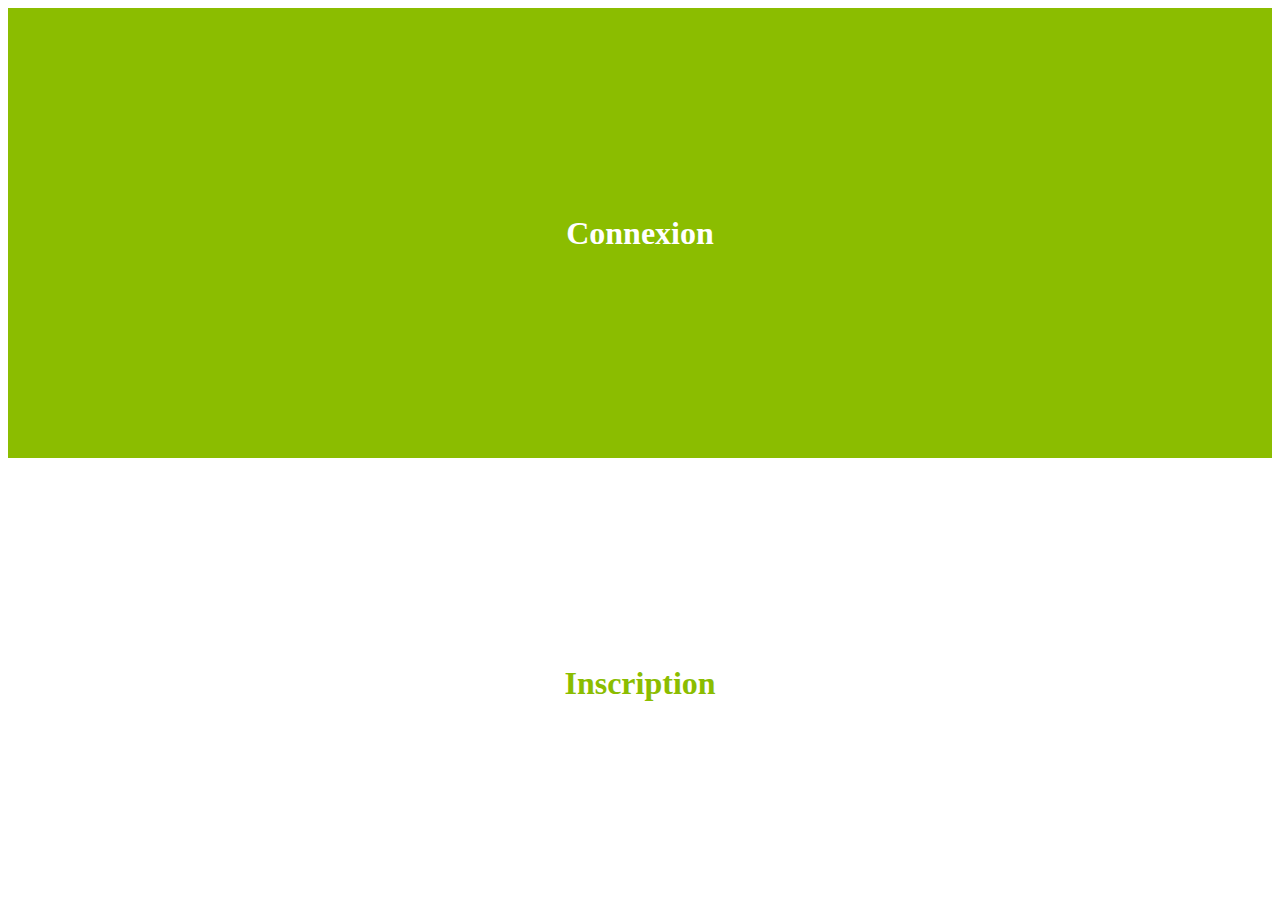
<file: index.html>
<!DOCTYPE html>
<html lang="fr">
<head>
    <meta charset="UTF-8">
    <meta http-equiv="X-UA-Compatible" content="IE=edge">
    <meta name="viewport" content="width=device-width, initial-scale=1.0">
    <link rel="stylesheet" href="css/index.css">
    <link rel="shortcut icon" href="img/logo.png">
    <link href="https://cdn.jsdelivr.net/npm/bootstrap@5.3.0-alpha1/dist/css/bootstrap.min.css" rel="stylesheet" integrity="sha384-GLhlTQ8iRABdZLl6O3oVMWSktQOp6b7In1Zl3/Jr59b6EGGoI1aFkw7cmDA6j6gD" crossorigin="anonymous">
    <title>WorkEat</title>
</head>
<body>
    <a class="connexionBtn" href="pagesConnexion/connexion.html">
        <div class="container-fluid connexion">
            <div class="container connexionContent">
                <h2>Connexion</h2>
            </div>
        </div>
    </a>
    <a class="inscriptionBtn" href="pagesConnexion/inscription.html">
        <div class="container-fluid inscription">
            <div class="container inscriptionContent">
                <h2>Inscription</h2>
            </div>
        </div>
    </a>
    <script src="main/scriptNombrePersonne.js"></script>
    <script src="https://cdn.jsdelivr.net/npm/bootstrap@5.3.0-alpha1/dist/js/bootstrap.bundle.min.js" integrity="sha384-w76AqPfDkMBDXo30jS1Sgez6pr3x5MlQ1ZAGC+nuZB+EYdgRZgiwxhTBTkF7CXvN" crossorigin="anonymous"></script>
</body>
</html>
</file>
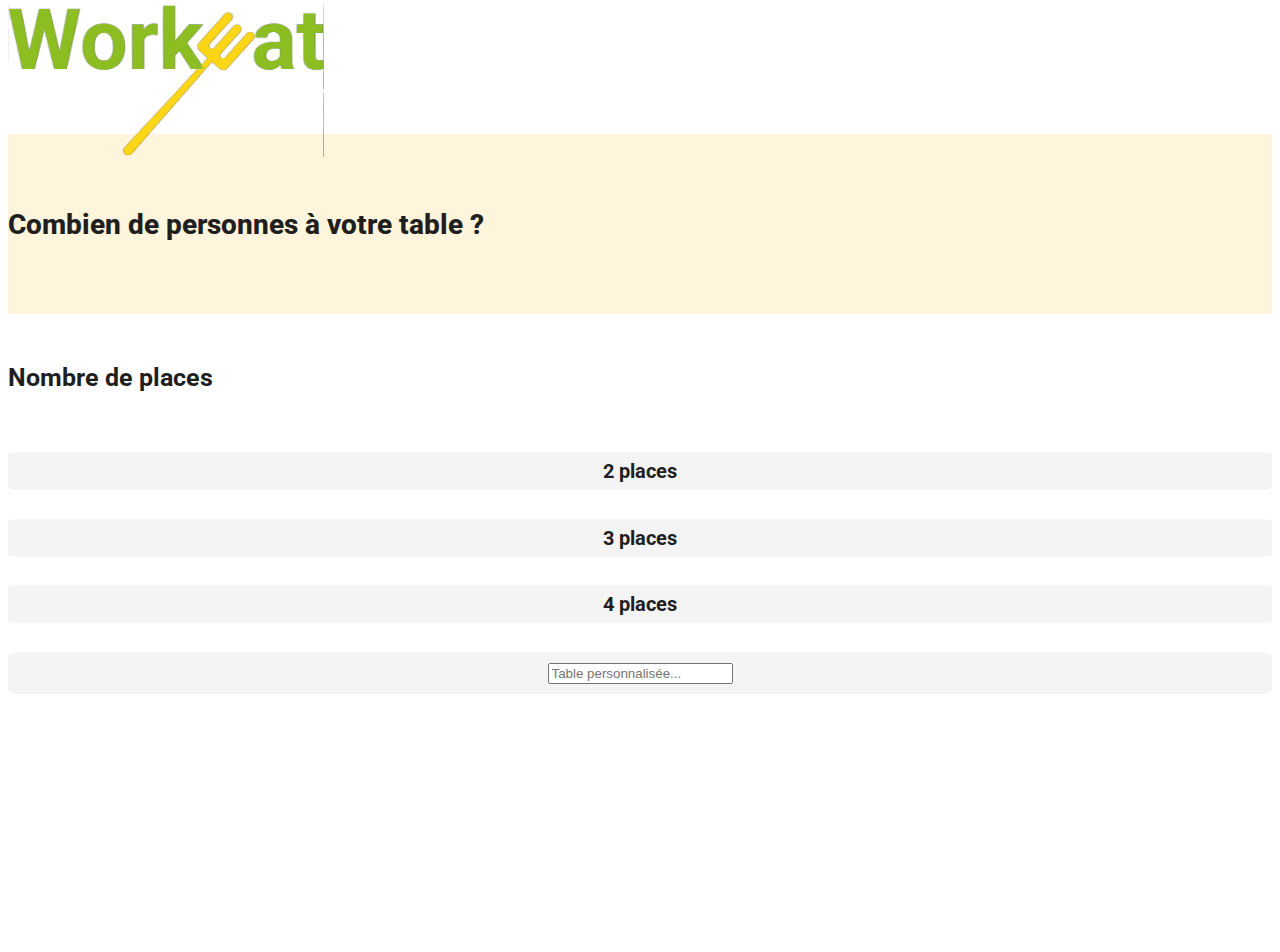
<file: nombrePersonne.html>
<!DOCTYPE html>
<html lang="fr">
<head>
    <meta charset="UTF-8">
    <meta http-equiv="X-UA-Compatible" content="IE=edge">
    <meta name="viewport" content="width=device-width, initial-scale=1.0">
    <link rel="stylesheet" href="css/nombrePersonne.css">
    <link rel="shortcut icon" href="img/logo.png">
    <link href="https://cdn.jsdelivr.net/npm/bootstrap@5.3.0-alpha1/dist/css/bootstrap.min.css" rel="stylesheet" integrity="sha384-GLhlTQ8iRABdZLl6O3oVMWSktQOp6b7In1Zl3/Jr59b6EGGoI1aFkw7cmDA6j6gD" crossorigin="anonymous">
    <title>WorkEat</title>
</head>
<body>
    <div class="container-fluid background">
        <div class="container headerContent">
            <img src="img/logo.png">
        </div>
    </div>
    <div class="container-fluid question">
        <div class="container questionContent">
            <h2>Combien de personnes à votre table ?</h2>
        </div>
    </div>
    <div class="container-fluid backgroundReponse">
        <div class="container places">
            <h3>Nombre de places</h3>
        </div>
        <div class="container reponse">
            <ul id="mobile-list">
                <li class="list-item place paire">2 places</li>
                <li class="list-item place paire">3 places</li>
                <li class="list-item place paire">4 places</li>
                <li class="list-item place perso">
                    <input type="number" min="5" placeholder="Table personnalisée...">
                </li>
            </ul>
        </div>
        <a href="pagesSuivantes/heureRepas.html">
            <div id="arrow"></div>
        </a>
    </div>
    <script src="main/scriptNombrePersonne.js"></script>
    <script src="https://cdn.jsdelivr.net/npm/bootstrap@5.3.0-alpha1/dist/js/bootstrap.bundle.min.js" integrity="sha384-w76AqPfDkMBDXo30jS1Sgez6pr3x5MlQ1ZAGC+nuZB+EYdgRZgiwxhTBTkF7CXvN" crossorigin="anonymous"></script>
</body>
</html>
</file>
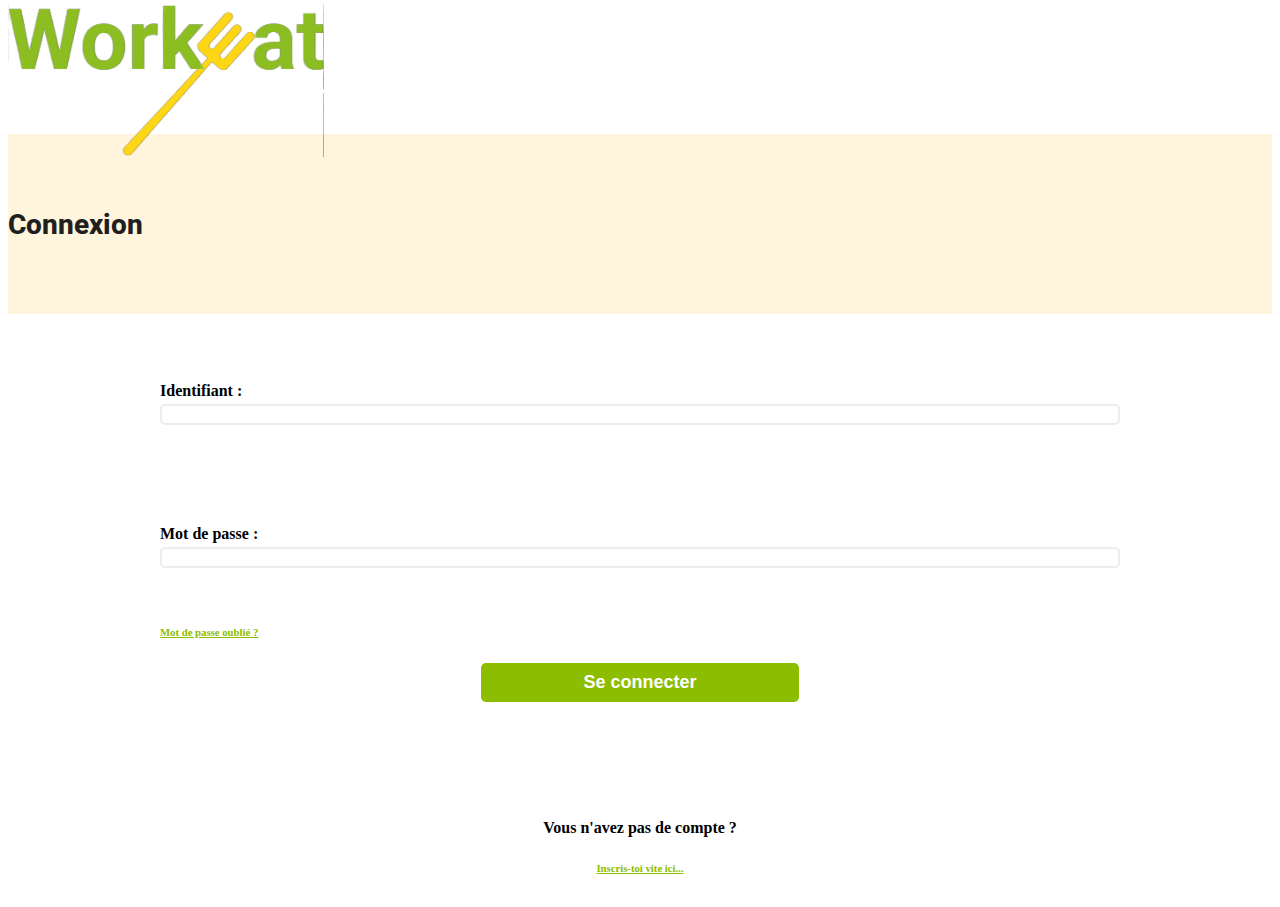
<file: pagesConnexion/connexion.html>
<!DOCTYPE html>
<html lang="fr">
<head>
    <meta charset="UTF-8">
    <meta http-equiv="X-UA-Compatible" content="IE=edge">
    <meta name="viewport" content="width=device-width, initial-scale=1.0">
    <link rel="stylesheet" href="../css/cssConnexion/connexion.css">
    <link rel="shortcut icon" href="../img/logo.png">
    <link href="https://cdn.jsdelivr.net/npm/bootstrap@5.3.0-alpha1/dist/css/bootstrap.min.css" rel="stylesheet" integrity="sha384-GLhlTQ8iRABdZLl6O3oVMWSktQOp6b7In1Zl3/Jr59b6EGGoI1aFkw7cmDA6j6gD" crossorigin="anonymous">
    <title>WorkEat</title>
</head>
<body>
    <div class="container-fluid background">
        <div class="container headerContent">
            <img src="../img/logo.png">
        </div>
    </div>
    <div class="container-fluid question">
        <div class="container questionContent">
            <h2>Connexion</h2>
        </div>
    </div>
    <div class="container">
        <form action="login.php" method="post">
            <div class="identifiant">
                <label for="username">Identifiant :</label>
                <input type="text" id="username" name="username" required><br>
            </div>
            <div class="password">
                <label for="password">Mot de passe :</label>
                <input type="password" id="password" name="password"required><br>
                <a class="mdpOublie" href="motDePasse.html"><h6>Mot de passe oublié ?</h6></a>
            </div>
            <div class="btn">
                <a href="#"><input type="submit" value="Se connecter"></a>
            </div>
        </form>
    </div>
    <div class="container-fluid inscris">
        <div class="container inscrisContent">
            <h4>Vous n'avez pas de compte ?</h4>
            <a class="inscription" href="inscription.html"><h6>Inscris-toi vite ici...</h6></a>
        </div>
    </div>
    <script src="https://cdn.jsdelivr.net/npm/bootstrap@5.3.0-alpha1/dist/js/bootstrap.bundle.min.js" integrity="sha384-w76AqPfDkMBDXo30jS1Sgez6pr3x5MlQ1ZAGC+nuZB+EYdgRZgiwxhTBTkF7CXvN" crossorigin="anonymous"></script>
</body>
</file>
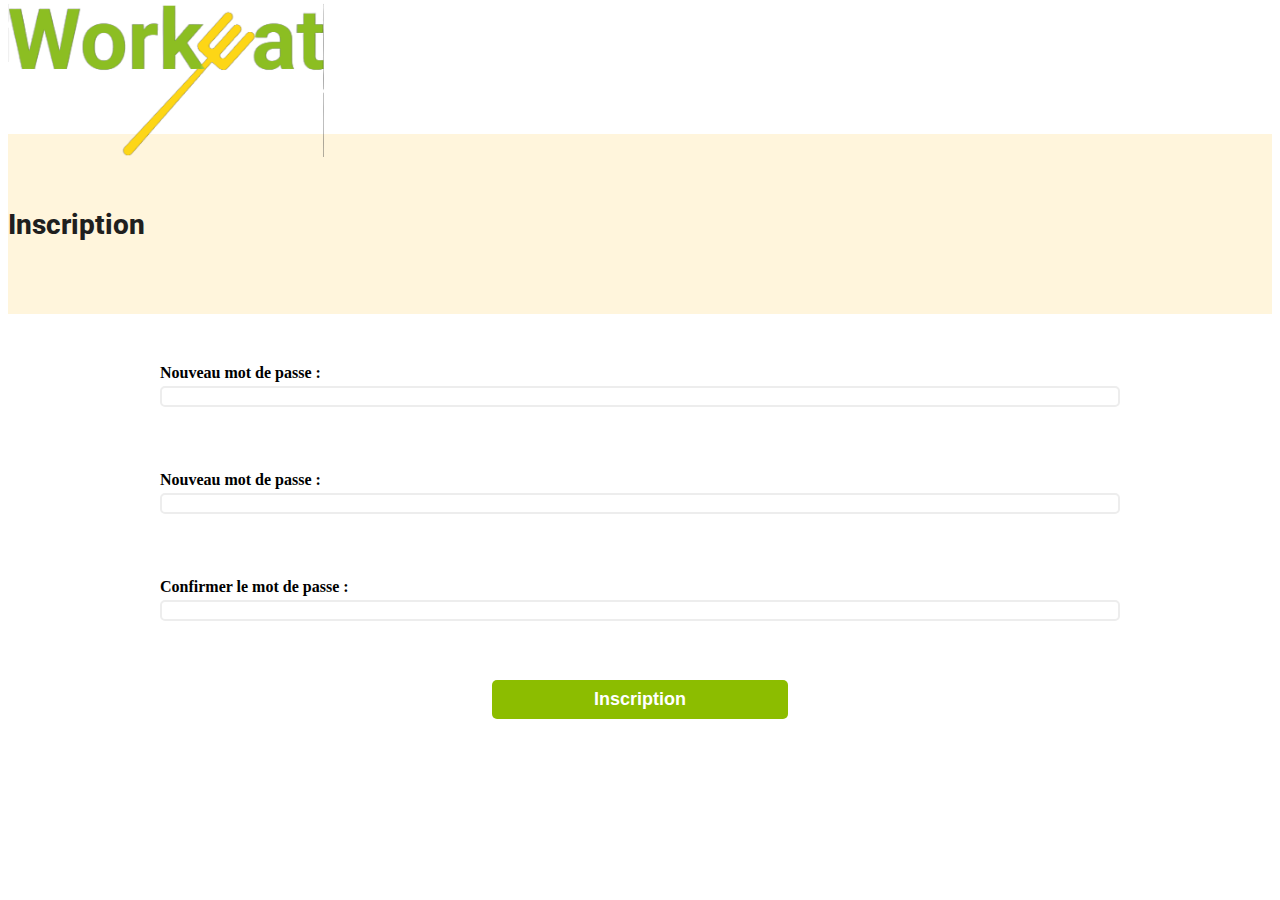
<file: pagesConnexion/inscription.html>
<!DOCTYPE html>
<html lang="fr">
<head>
    <meta charset="UTF-8">
    <meta http-equiv="X-UA-Compatible" content="IE=edge">
    <meta name="viewport" content="width=device-width, initial-scale=1.0">
    <link rel="stylesheet" href="../css/cssConnexion/inscription.css">
    <link rel="shortcut icon" href="../img/logo.png">
    <link href="https://cdn.jsdelivr.net/npm/bootstrap@5.3.0-alpha1/dist/css/bootstrap.min.css" rel="stylesheet" integrity="sha384-GLhlTQ8iRABdZLl6O3oVMWSktQOp6b7In1Zl3/Jr59b6EGGoI1aFkw7cmDA6j6gD" crossorigin="anonymous">
    <title>WorkEat</title>
</head>
<body>
    <div class="container-fluid background">
        <div class="container headerContent">
            <img src="../img/logo.png">
        </div>
    </div>
    <div class="container-fluid question">
        <div class="container questionContent">
            <h2>Inscription</h2>
        </div>
    </div>
    <div class="container">
        <form action="login.php" method="post">
            <div class="identifiant">
                <label for="username">Nouveau mot de passe :</label>
                <input type="text" id="username" name="username" required><br>
            </div>
            <div class="password">
                <label for="username">Nouveau mot de passe :</label>
                <input type="password" id="newpassword" name="newpassword" required><br>
            </div>
            <div class="password">
                <label for="password">Confirmer le mot de passe :</label>
                <input type="password" id="newpassword" name="newpassword"required><br>
            </div>
            <div class="btn">
                <a href="#"><input type="submit" value="Inscription"></a>
            </div>
        </form>
    </div>
    <script src="https://cdn.jsdelivr.net/npm/bootstrap@5.3.0-alpha1/dist/js/bootstrap.bundle.min.js" integrity="sha384-w76AqPfDkMBDXo30jS1Sgez6pr3x5MlQ1ZAGC+nuZB+EYdgRZgiwxhTBTkF7CXvN" crossorigin="anonymous"></script>
</body>
</file>
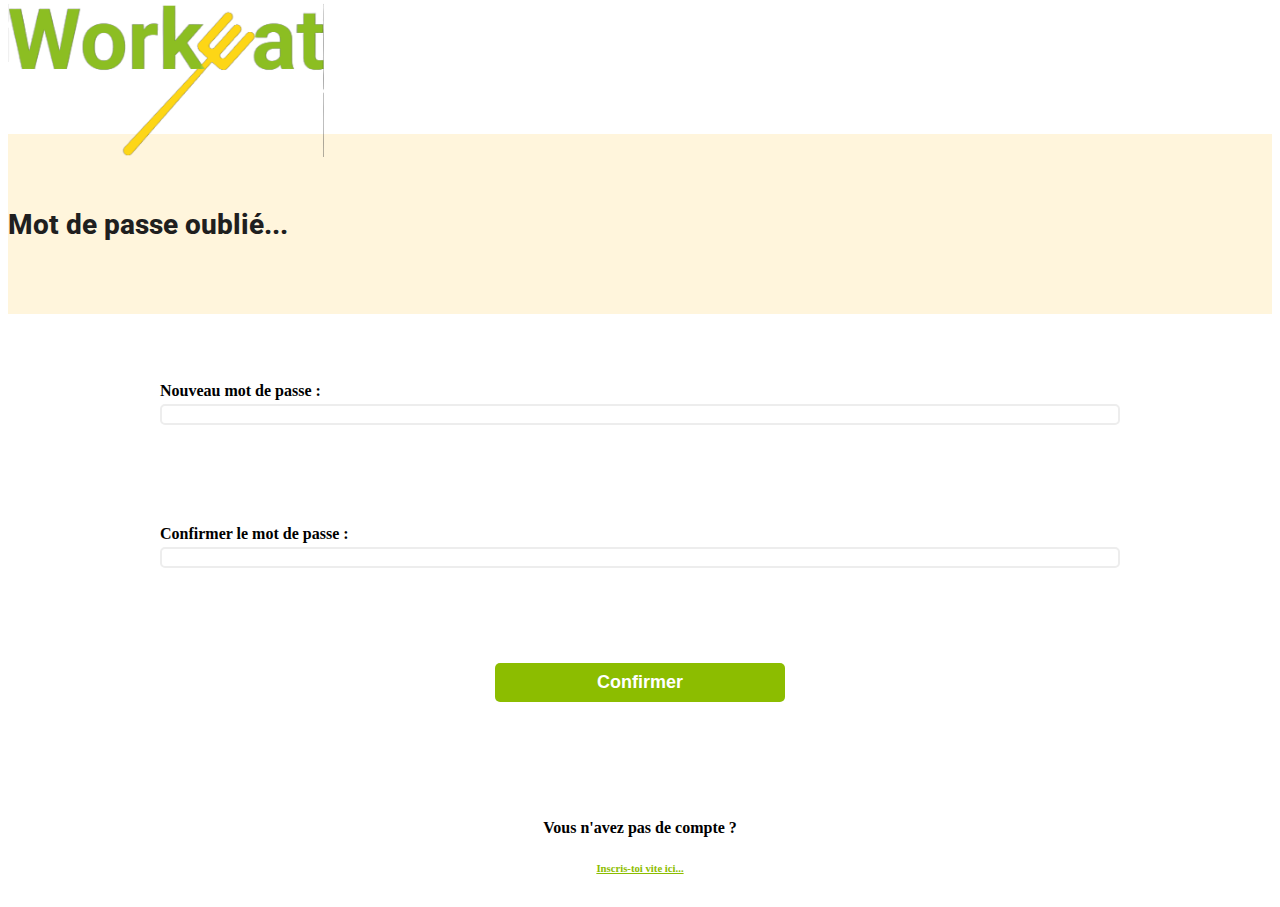
<file: pagesConnexion/motDePasse.html>
<!DOCTYPE html>
<html lang="fr">
<head>
    <meta charset="UTF-8">
    <meta http-equiv="X-UA-Compatible" content="IE=edge">
    <meta name="viewport" content="width=device-width, initial-scale=1.0">
    <link rel="stylesheet" href="../css/cssConnexion/motDePasse.css">
    <link rel="shortcut icon" href="../img/logo.png">
    <link href="https://cdn.jsdelivr.net/npm/bootstrap@5.3.0-alpha1/dist/css/bootstrap.min.css" rel="stylesheet" integrity="sha384-GLhlTQ8iRABdZLl6O3oVMWSktQOp6b7In1Zl3/Jr59b6EGGoI1aFkw7cmDA6j6gD" crossorigin="anonymous">
    <title>WorkEat</title>
</head>
<body>
    <div class="container-fluid background">
        <div class="container headerContent">
            <img src="../img/logo.png">
        </div>
    </div>
    <div class="container-fluid question">
        <div class="container questionContent">
            <h2>Mot de passe oublié...</h2>
        </div>
    </div>
    <div class="container">
        <form action="login.php" method="post">
            <div class="password">
                <label for="username">Nouveau mot de passe :</label>
                <input type="password" id="newpassword" name="newpassword" required><br>
            </div>
            <div class="password">
                <label for="password">Confirmer le mot de passe :</label>
                <input type="password" id="newpassword" name="newpassword"required><br>
            </div>
            <div class="btn">
                <a href="#"><input type="submit" value="Confirmer"></a>
            </div>
        </form>
    </div>
    <div class="container-fluid inscris">
        <div class="container inscrisContent">
            <h4>Vous n'avez pas de compte ?</h4>
            <a class="inscription" href="inscription.html"><h6>Inscris-toi vite ici...</h6></a>
        </div>
    </div>
    <script src="https://cdn.jsdelivr.net/npm/bootstrap@5.3.0-alpha1/dist/js/bootstrap.bundle.min.js" integrity="sha384-w76AqPfDkMBDXo30jS1Sgez6pr3x5MlQ1ZAGC+nuZB+EYdgRZgiwxhTBTkF7CXvN" crossorigin="anonymous"></script>
</body>
</file>
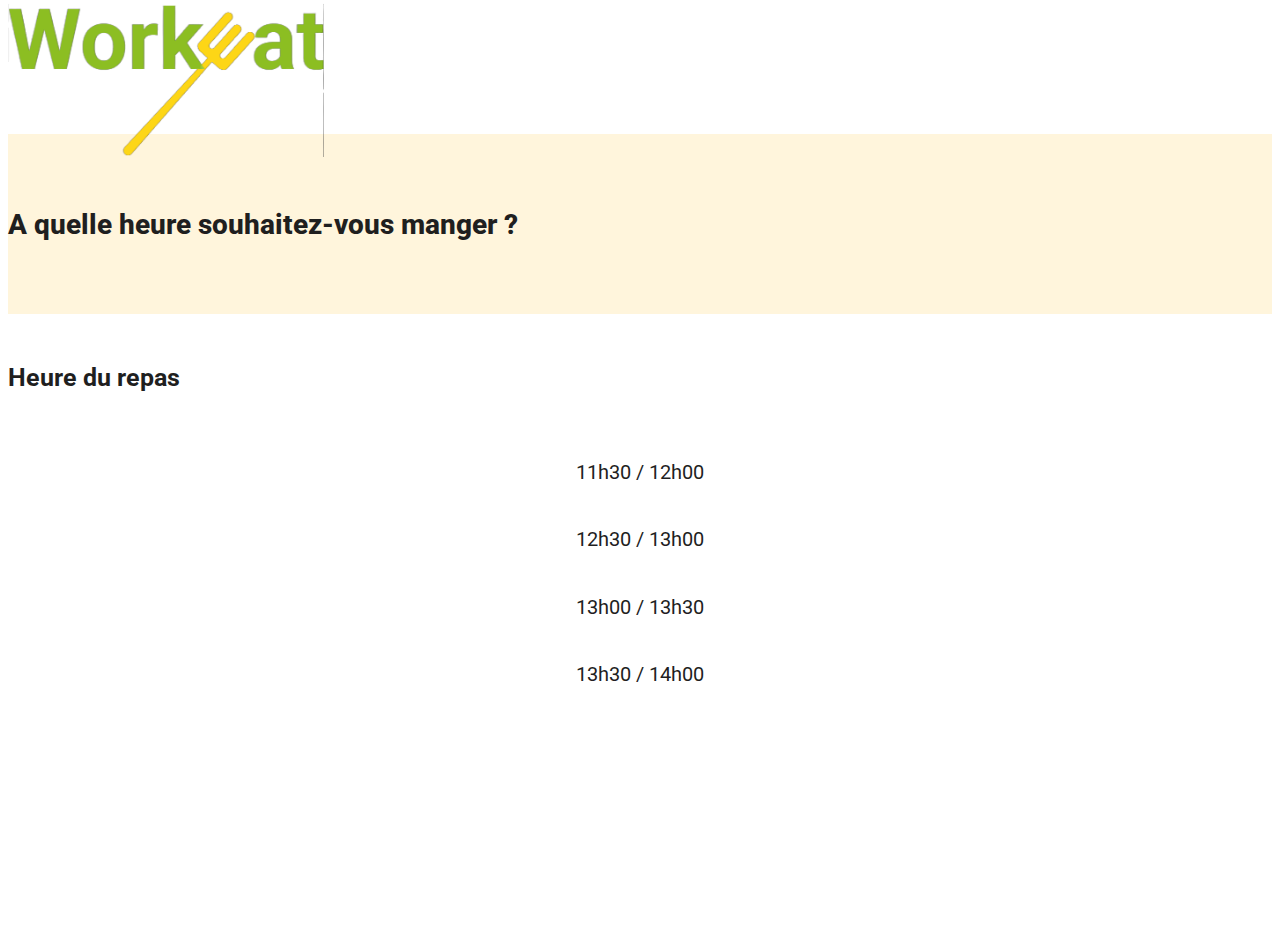
<file: pagesQuestions/heureRepas.html>
<!DOCTYPE html>
<html lang="fr">
<head>
    <meta charset="UTF-8">
    <meta http-equiv="X-UA-Compatible" content="IE=edge">
    <meta name="viewport" content="width=device-width, initial-scale=1.0">
    <link rel="stylesheet" href="../css/cssQuestions/heureRepas.css">
    <link rel="shortcut icon" href="../img/logo.png">
    <link href="https://cdn.jsdelivr.net/npm/bootstrap@5.3.0-alpha1/dist/css/bootstrap.min.css" rel="stylesheet" integrity="sha384-GLhlTQ8iRABdZLl6O3oVMWSktQOp6b7In1Zl3/Jr59b6EGGoI1aFkw7cmDA6j6gD" crossorigin="anonymous">
    <title>WorkEat</title>
</head>
<body>
    <div class="container-fluid background">
        <div class="container headerContent">
            <img src="../img/logo.png">
        </div>
    </div>
    <div class="container-fluid question">
        <div class="container questionContent">
            <h2>A quelle heure souhaitez-vous manger ?</h2>
        </div>
    </div>
    <div class="container-fluid backgroundReponse">
        <div class="container places">
            <h3>Heure du repas</h3>
        </div>
        <div class="container reponse">
            <ul id="mobile-list">
                <li class="list-item">11h30 / 12h00</li>
                <li class="list-item">12h30 / 13h00</li>
                <li class="list-item">13h00 / 13h30</li>
                <li class="list-item">13h30 / 14h00</li>
            </ul>
        </div>
        <a href="paiement.html">
            <div id="arrow"></div>
        </a>
    </div>
    <script src="../main/scriptHeureRepas.js"></script>
    <script src="https://cdn.jsdelivr.net/npm/bootstrap@5.3.0-alpha1/dist/js/bootstrap.bundle.min.js" integrity="sha384-w76AqPfDkMBDXo30jS1Sgez6pr3x5MlQ1ZAGC+nuZB+EYdgRZgiwxhTBTkF7CXvN" crossorigin="anonymous"></script>
</body>
</html>
</file>
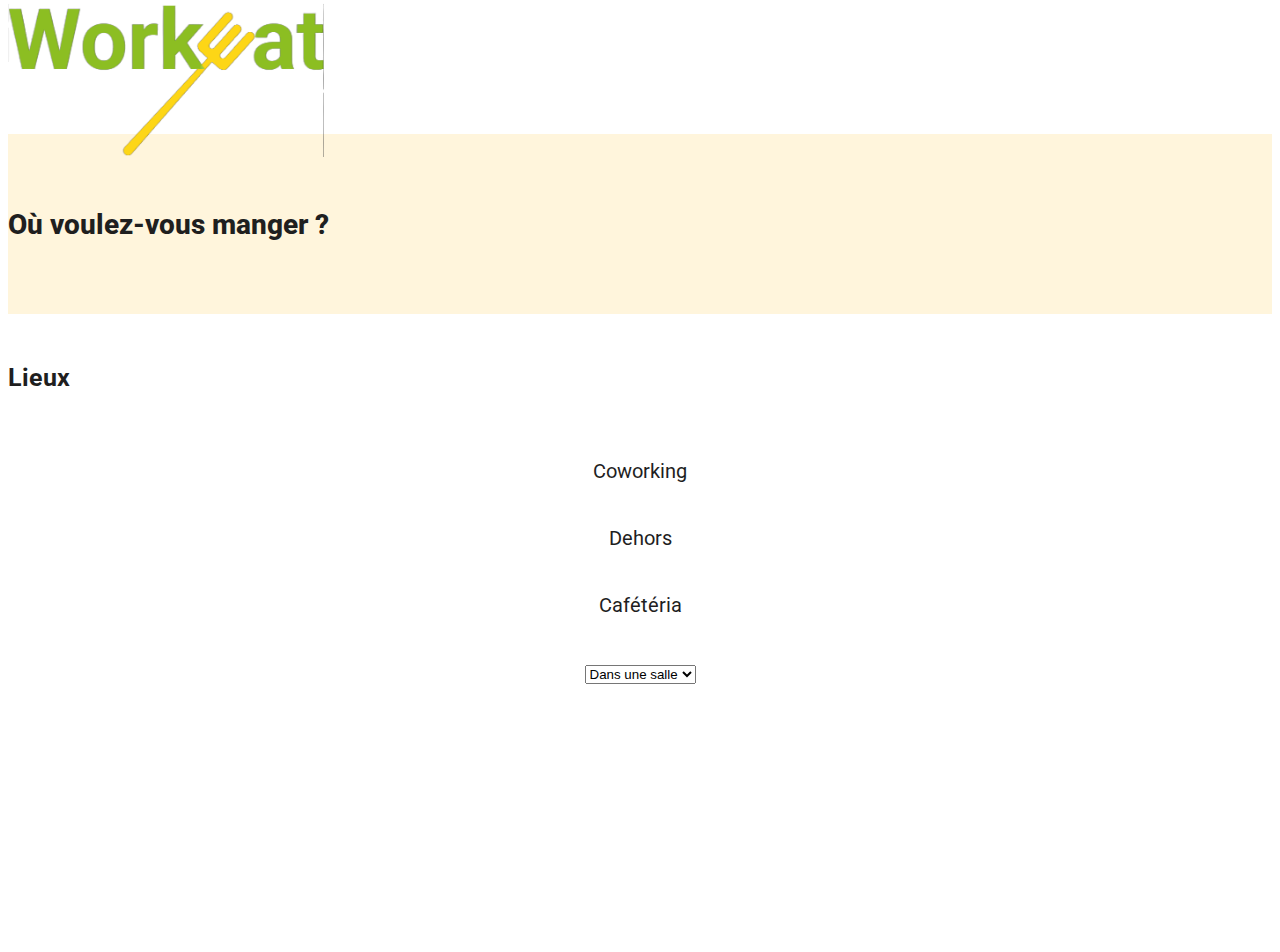
<file: pagesQuestions/lieu.html>
<!DOCTYPE html>
<html lang="fr">
<head>
    <meta charset="UTF-8">
    <meta http-equiv="X-UA-Compatible" content="IE=edge">
    <meta name="viewport" content="width=device-width, initial-scale=1.0">
    <link rel="stylesheet" href="../css/cssQuestions/lieu.css">
    <link rel="shortcut icon" href="../img/logo.png">
    <link href="https://cdn.jsdelivr.net/npm/bootstrap@5.3.0-alpha1/dist/css/bootstrap.min.css" rel="stylesheet" integrity="sha384-GLhlTQ8iRABdZLl6O3oVMWSktQOp6b7In1Zl3/Jr59b6EGGoI1aFkw7cmDA6j6gD" crossorigin="anonymous">
    <title>WorkEat</title>
</head>
<body>
    <div class="container-fluid background">
        <div class="container headerContent">
            <img src="../img/logo.png">
        </div>
    </div>
    <div class="container-fluid question">
        <div class="container questionContent">
            <h2>Où voulez-vous manger ?</h2>
        </div>
    </div>
    <div class="container-fluid backgroundReponse">
        <div class="container places">
            <h3>Lieux</h3>
        </div>
        <div class="container reponse">
            <ul id="mobile-list">
                <li class="list-item">Coworking</li>
                <li class="list-item">Dehors</li>
                <li class="list-item">Cafétéria</li>
                <li class="list-item">
                    <select class="form-select" aria-label="Default select example">
                        <option selected>Dans une salle</option>
                        <option value="1">Salle 1</option>
                        <option value="2">Salle 2</option>
                        <option value="3">Salle 3</option>
                        <option value="3">Salle 4</option>
                        <option value="3">Salle 5</option>
                        <option value="3">Salle 6</option>
                        <option value="3">Salle 7</option>
                        <option value="3">Salle 8</option>
                        <option value="3">Salle 9</option>
                        <option value="3">Salle 10</option>
                        <option value="3">Salle 11</option>
                        <option value="3">Salle 12</option>
                        <option value="3">Salle 13</option>
                        <option value="3">Salle 14</option>
                        <option value="3">Salle 15</option>
                    </select>
                </li>
            </ul>
        </div>
        <a href="#">
            <div id="arrow"></div>
        </a>
    </div>
    <script src="../main/scriptLieu.js"></script>
    <script src="https://cdn.jsdelivr.net/npm/bootstrap@5.3.0-alpha1/dist/js/bootstrap.bundle.min.js" integrity="sha384-w76AqPfDkMBDXo30jS1Sgez6pr3x5MlQ1ZAGC+nuZB+EYdgRZgiwxhTBTkF7CXvN" crossorigin="anonymous"></script>
</body>
</html>
</file>
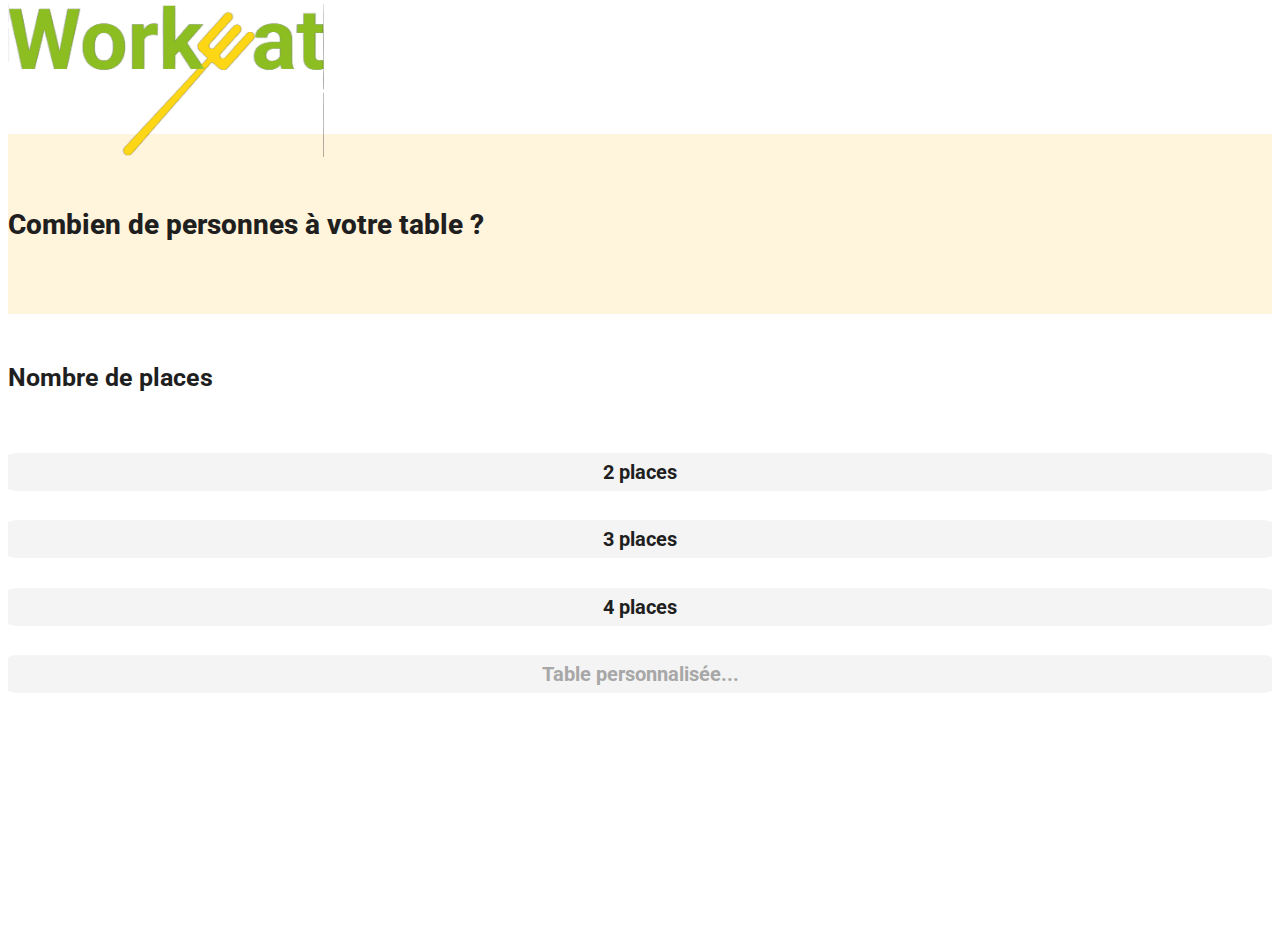
<file: pagesQuestions/nombrePersonnes.html>
<!DOCTYPE html>
<html lang="fr">
<head>
    <meta charset="UTF-8">
    <meta http-equiv="X-UA-Compatible" content="IE=edge">
    <meta name="viewport" content="width=device-width, initial-scale=1.0">
    <link rel="stylesheet" href="../css/cssQuestions/nombrePersonne.css">
    <link rel="shortcut icon" href="../img/logo.png">
    <link href="https://cdn.jsdelivr.net/npm/bootstrap@5.3.0-alpha1/dist/css/bootstrap.min.css" rel="stylesheet" integrity="sha384-GLhlTQ8iRABdZLl6O3oVMWSktQOp6b7In1Zl3/Jr59b6EGGoI1aFkw7cmDA6j6gD" crossorigin="anonymous">
    <title>WorkEat</title>
</head>
<body>
    <div class="container-fluid background">
        <div class="container headerContent">
            <img src="../img/logo.png">
        </div>
    </div>
    <div class="container-fluid question">
        <div class="container questionContent">
            <h2>Combien de personnes à votre table ?</h2>
        </div>
    </div>
    <div class="container-fluid backgroundReponse">
        <div class="container places">
            <h3>Nombre de places</h3>
        </div>
        <div class="container reponse">
            <ul id="mobile-list">
                <li class="list-item place paire">2 places</li>
                <li class="list-item place paire">3 places</li>
                <li class="list-item place paire">4 places</li>
                <li class="list-item place perso" value="custom">Table personnalisée...</li>
            </ul>
        </div>
        <a href="heureRepas.html">
            <div id="arrow"></div>
        </a>
    </div>
    <script src="../main/scriptNombrePersonne.js"></script>
    <script src="https://cdn.jsdelivr.net/npm/bootstrap@5.3.0-alpha1/dist/js/bootstrap.bundle.min.js" integrity="sha384-w76AqPfDkMBDXo30jS1Sgez6pr3x5MlQ1ZAGC+nuZB+EYdgRZgiwxhTBTkF7CXvN" crossorigin="anonymous"></script>
</body>
</html>
</file>
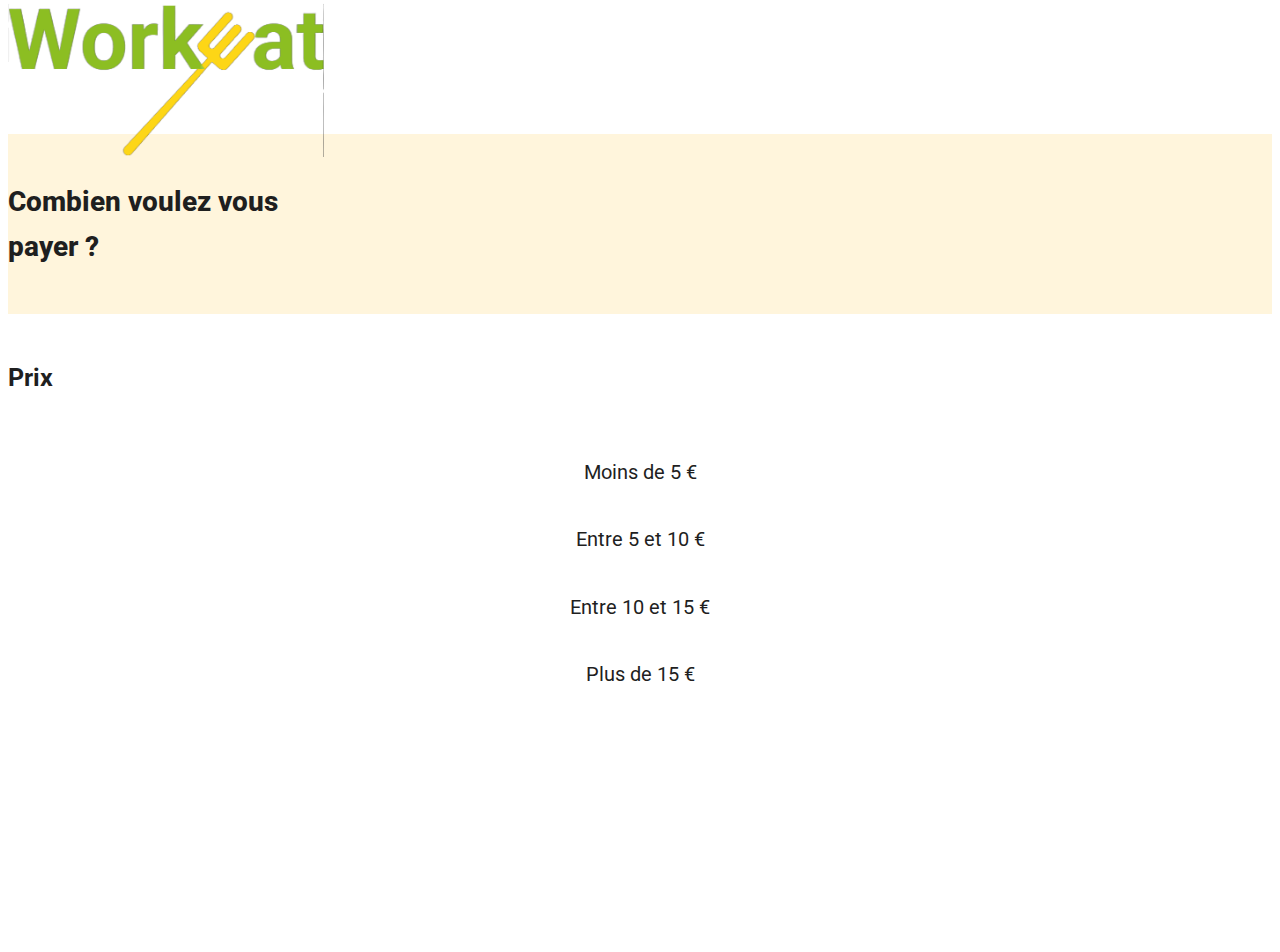
<file: pagesQuestions/paiement.html>
<!DOCTYPE html>
<html lang="fr">
<head>
    <meta charset="UTF-8">
    <meta http-equiv="X-UA-Compatible" content="IE=edge">
    <meta name="viewport" content="width=device-width, initial-scale=1.0">
    <link rel="stylesheet" href="../css/paiement.css">
    <link rel="shortcut icon" href="../img/logo.png">
    <link href="https://cdn.jsdelivr.net/npm/bootstrap@5.3.0-alpha1/dist/css/bootstrap.min.css" rel="stylesheet" integrity="sha384-GLhlTQ8iRABdZLl6O3oVMWSktQOp6b7In1Zl3/Jr59b6EGGoI1aFkw7cmDA6j6gD" crossorigin="anonymous">
    <title>WorkEat</title>
</head>
<body>
    <div class="container-fluid background">
        <div class="container headerContent">
            <img src="../img/logo.png">
        </div>
    </div>
    <div class="container-fluid question">
        <div class="container questionContent">
            <h2>Combien voulez vous</br> payer ?</h2>
        </div>
    </div>
    <div class="container-fluid backgroundReponse">
        <div class="container places">
            <h3>Prix</h3>
        </div>
        <div class="container reponse">
            <ul id="mobile-list">
                <li class="list-item">Moins de 5 €</li>
                <li class="list-item">Entre 5 et 10 €</li>
                <li class="list-item">Entre 10 et 15 €</li>
                <li class="list-item">Plus de 15 €</li>
            </ul>
        </div>
        <a href="lieu.html">
            <div id="arrow"></div>
        </a>
    </div>
    <script src="../main/scriptPaiement.js"></script>
    <script src="https://cdn.jsdelivr.net/npm/bootstrap@5.3.0-alpha1/dist/js/bootstrap.bundle.min.js" integrity="sha384-w76AqPfDkMBDXo30jS1Sgez6pr3x5MlQ1ZAGC+nuZB+EYdgRZgiwxhTBTkF7CXvN" crossorigin="anonymous"></script>
</body>
</html>
</file>
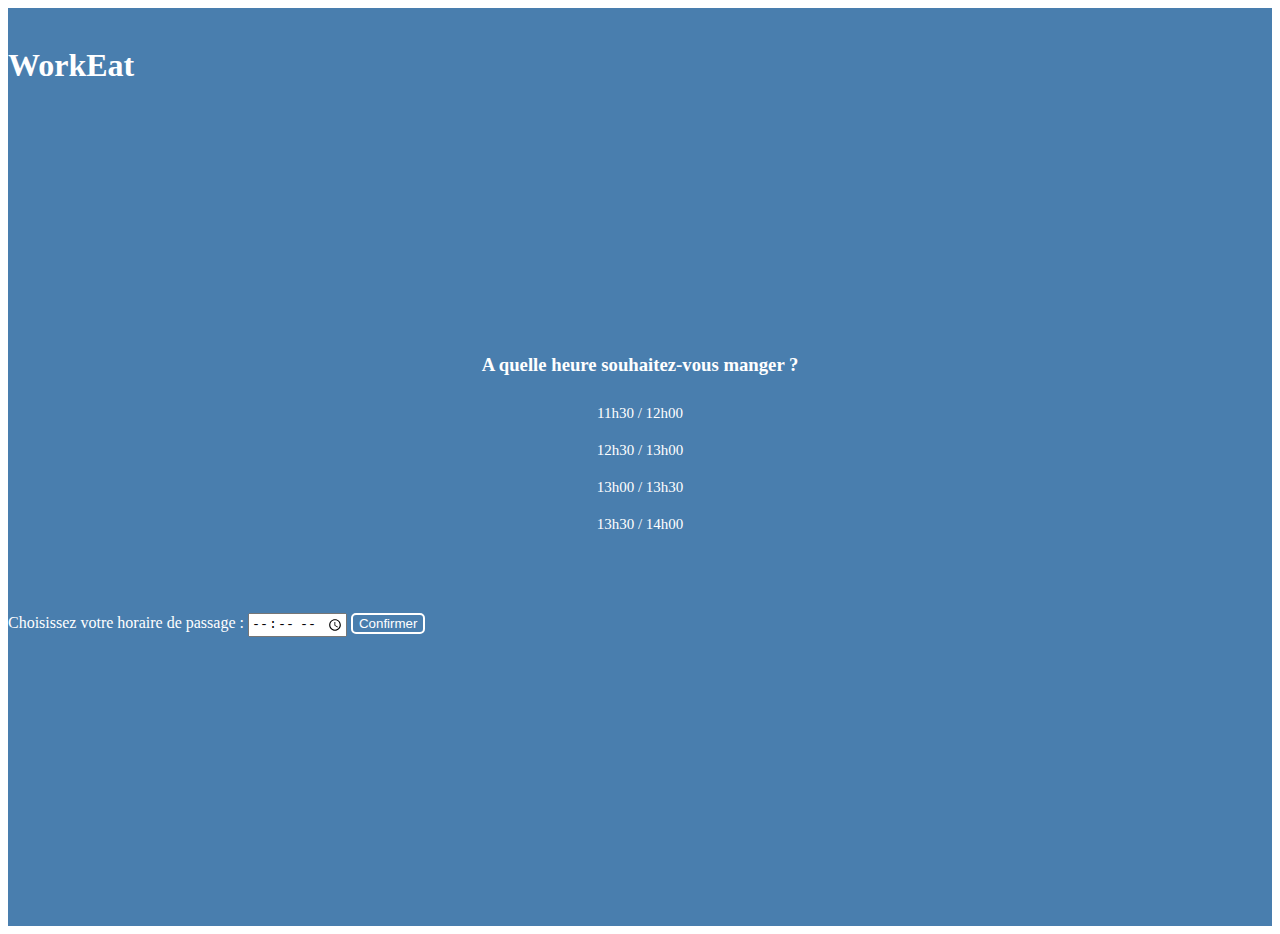
<file: pagesSuivantes/heureRepas.html>
<!DOCTYPE html>
<html lang="fr">
<head>
    <meta charset="UTF-8">
    <meta http-equiv="X-UA-Compatible" content="IE=edge">
    <meta name="viewport" content="width=device-width, initial-scale=1.0">
    <link rel="stylesheet" href="../css/heureRepas.css">
    <link rel="shortcut icon" href="img/logo.png">
    <link href="https://cdn.jsdelivr.net/npm/bootstrap@5.3.0-alpha1/dist/css/bootstrap.min.css" rel="stylesheet" integrity="sha384-GLhlTQ8iRABdZLl6O3oVMWSktQOp6b7In1Zl3/Jr59b6EGGoI1aFkw7cmDA6j6gD" crossorigin="anonymous">
    <title>WorkEat</title>
</head>
<body>
    <div class="container-fluid background">
        <div class="container headerContent">
            <h1>WorkEat</h1>
        </div>
        <div class="container question">
            <h3>A quelle heure souhaitez-vous manger ?</h3>
        </div>
        <div class="container reponse">
            <ul id="mobile-list">
                <li class="list-item">11h30 / 12h00</li>
                <li class="list-item">12h30 / 13h00</li>
                <li class="list-item">13h00 / 13h30</li>
                <li class="list-item">13h30 / 14h00</li>
            </ul>
        </div>
        <form>
            <label for="time-picker">Choisissez votre horaire de passage :</label>
            <input type="time" id="time-picker" min="12:00" max="14:00">
            <input id="confirmer" type="submit" value="Confirmer" onclick="submitForm()">
        </form>
        <a href="#">
            <div id="arrow"></div>
        </a>
    </div>
    <script src="../main/scriptHeureRepas.js"></script>
    <script src="https://cdn.jsdelivr.net/npm/bootstrap@5.3.0-alpha1/dist/js/bootstrap.bundle.min.js" integrity="sha384-w76AqPfDkMBDXo30jS1Sgez6pr3x5MlQ1ZAGC+nuZB+EYdgRZgiwxhTBTkF7CXvN" crossorigin="anonymous"></script>
</body>
</html>
</file>
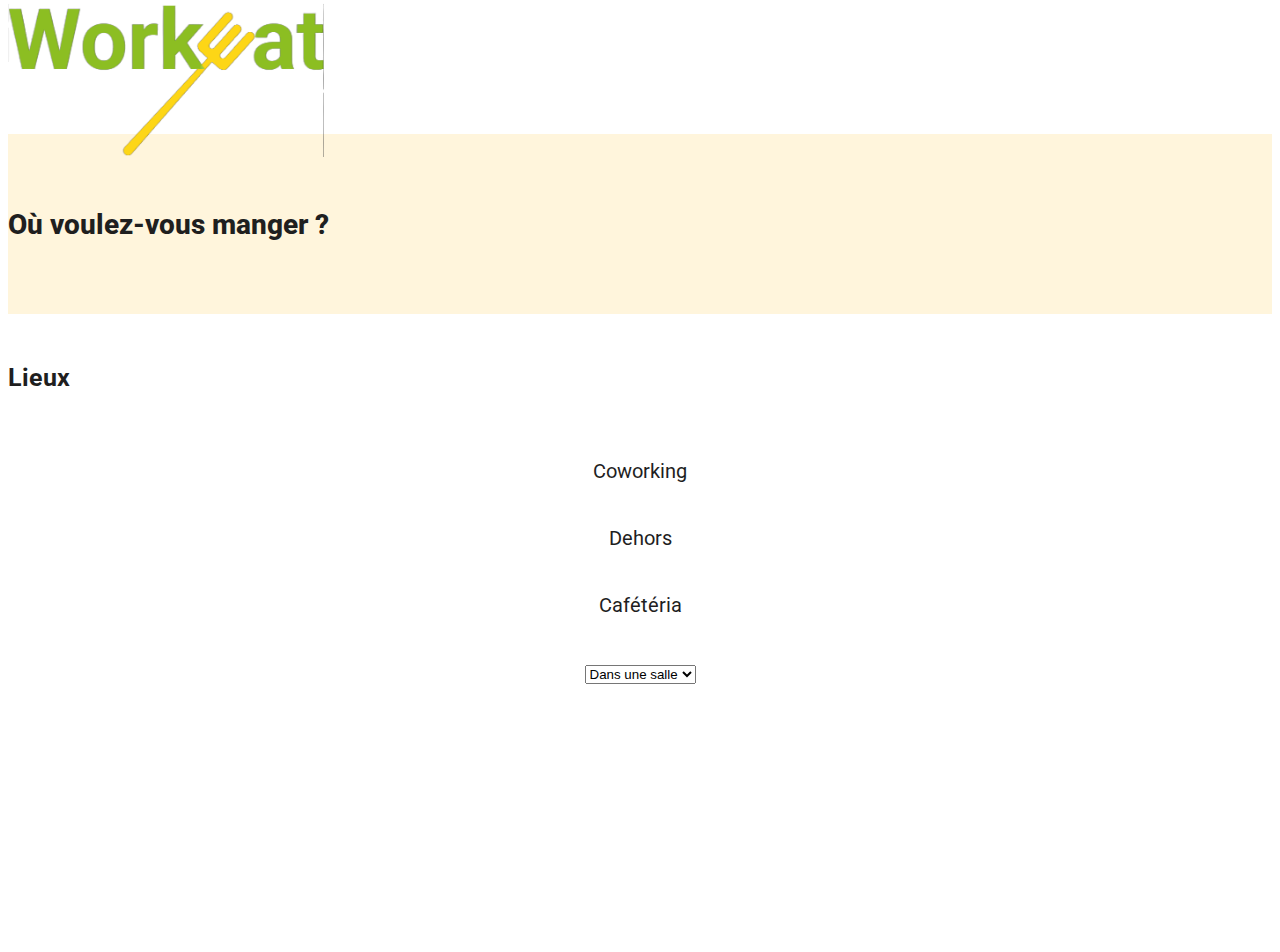
<file: pagesSuivantes/lieu.html>
<!DOCTYPE html>
<html lang="fr">
<head>
    <meta charset="UTF-8">
    <meta http-equiv="X-UA-Compatible" content="IE=edge">
    <meta name="viewport" content="width=device-width, initial-scale=1.0">
    <link rel="stylesheet" href="../css/lieu.css">
    <link rel="shortcut icon" href="../img/logo.png">
    <link href="https://cdn.jsdelivr.net/npm/bootstrap@5.3.0-alpha1/dist/css/bootstrap.min.css" rel="stylesheet" integrity="sha384-GLhlTQ8iRABdZLl6O3oVMWSktQOp6b7In1Zl3/Jr59b6EGGoI1aFkw7cmDA6j6gD" crossorigin="anonymous">
    <title>WorkEat</title>
</head>
<body>
    <div class="container-fluid background">
        <div class="container headerContent">
            <img src="../img/logo.png">
        </div>
    </div>
    <div class="container-fluid question">
        <div class="container questionContent">
            <h2>Où voulez-vous manger ?</h2>
        </div>
    </div>
    <div class="container-fluid backgroundReponse">
        <div class="container places">
            <h3>Lieux</h3>
        </div>
        <div class="container reponse">
            <ul id="mobile-list">
                <li class="list-item">Coworking</li>
                <li class="list-item">Dehors</li>
                <li class="list-item">Cafétéria</li>
                <li class="list-item">
                    <select class="form-select" aria-label="Default select example">
                        <option selected>Dans une salle</option>
                        <option value="1">Salle 1</option>
                        <option value="2">Salle 2</option>
                        <option value="3">Salle 3</option>
                        <option value="3">Salle 4</option>
                        <option value="3">Salle 5</option>
                        <option value="3">Salle 6</option>
                        <option value="3">Salle 7</option>
                        <option value="3">Salle 8</option>
                        <option value="3">Salle 9</option>
                        <option value="3">Salle 10</option>
                        <option value="3">Salle 11</option>
                        <option value="3">Salle 12</option>
                        <option value="3">Salle 13</option>
                        <option value="3">Salle 14</option>
                        <option value="3">Salle 15</option>
                    </select>
                </li>
            </ul>
        </div>
        <a href="#">
            <div id="arrow"></div>
        </a>
    </div>
    <script src="../main/scriptLieu.js"></script>
    <script src="https://cdn.jsdelivr.net/npm/bootstrap@5.3.0-alpha1/dist/js/bootstrap.bundle.min.js" integrity="sha384-w76AqPfDkMBDXo30jS1Sgez6pr3x5MlQ1ZAGC+nuZB+EYdgRZgiwxhTBTkF7CXvN" crossorigin="anonymous"></script>
</body>
</html>
</file>
<file: css/index.css>
@import url('https://fonts.googleapis.com/css2?family=Roboto:ital,wght@0,100;0,300;0,400;0,500;0,700;0,900;1,100;1,300;1,400;1,500;1,700;1,900&display=swap');
    .headerContent {
        height: 100%;
        display: flex;
        align-items: center;
    }

    img {
        width: 25%;
    }

    .connexion {
        background-color: #8bbd00;
        height: 50vh;
    }

    .connexionBtn {
        text-decoration: none;
        color: white;
    }

    .connexionContent, .inscriptionContent {
        height: 100%;
        display: flex;
        justify-content: center;
        align-items: center;
    }

    .inscription {
        height: 50vh;
    }

    .inscriptionBtn {
        text-decoration: none;
        color: #8bbd00;
    }

    a h2 {
        font-weight: bold;
        font-size: 32px;
    }
</file>
<file: css/nombrePersonne.css>
@import url('https://fonts.googleapis.com/css2?family=Roboto:ital,wght@0,100;0,300;0,400;0,500;0,700;0,900;1,100;1,300;1,400;1,500;1,700;1,900&display=swap');
    .background {
        padding-top: 2vh;
        background-color: white;
        height: 12vh;
    }

    .headerContent {
        height: 100%;
        display: flex;
        align-items: center;
    }

    img {
        width: 25%;
    }

    .question {
        background-color: #FFF5DC;
        height: 20vh;
    }

    .questionContent {
        height: 100%;
        display: flex;
        flex-direction: column;
        justify-content: center;
    }

    .questionContent h2{
        font-family: 'Roboto', sans-serif;
        color: #1f1f1f;
        font-size: 28px;
        font-weight: 800;
        line-height: 5vh;
        text-align: left;
    }

    .places {
        margin: 2vh 0 0 0;
        height: 10vh;
        display: flex;
        flex-direction: column;
        justify-content: center;
    }

    .places h3 {
        font-family: 'Roboto', sans-serif;
        color: #1f1f1f;
        font-size: 25px;
        font-weight: 700;
        line-height: 5vh;
        text-align: left;
    }

    .backgroundReponse {
        height: 68vh;
    }

    #mobile-list {
        font-family: 'Roboto', sans-serif;
        display: flex;
        flex-direction: column;
        justify-content: space-around;
        color: #1f1f1f;
        display: flex;
        flex-direction: column;
        align-items: center;
        padding: 0;
        list-style: none;
        height: 30vh;
        overflow-y: scroll;
        text-align: center;
    }

    #mobile-list li {
        width: 100%;
    }
    
    .list-item {
        padding: 10px;
        font-size: 20px;
        line-height: 2vh;
    }

    .place {
        background-color: #F4F4F4;
        border-radius: 50px;
    }

    .paire {
        font-weight: 700;
    }

    .perso  {
        text-align: center;
        color: #a7a7a7;
        font-weight: 700;
    }
    
    .selected {
        background-color: #8bbd00d6;
    }

    #arrow {
        display: none;
        width: 0;
        height: 0;
        border-left: 10px solid transparent;
        border-right: 10px solid transparent;
        border-top: 20px solid #8bbd00;
        position: fixed;
        bottom: 50px;
        left: 50%;
        margin-left: -5px;
        animation: arrow-movement 1s ease-in-out infinite;
    }

    @keyframes arrow-movement {
        0% {
        transform: translateY(0);
        }
        50% {
        transform: translateY(-5px);
        }
        100% {
        transform: translateY(0);
        }
    }
</file>
<file: css/cssConnexion/connexion.css>
@import url('https://fonts.googleapis.com/css2?family=Roboto:ital,wght@0,100;0,300;0,400;0,500;0,700;0,900;1,100;1,300;1,400;1,500;1,700;1,900&display=swap');
    .background {
        padding-top: 2vh;
        background-color: white;
        height: 12vh;
    }

    .headerContent {
        height: 100%;
        display: flex;
        align-items: center;
    }

    img {
        width: 25%;
    }

    .question {
        background-color: #FFF5DC;
        height: 20vh;
    }

    .questionContent {
        height: 100%;
        display: flex;
        flex-direction: column;
        justify-content: center;
    }

    .questionContent h2{
        font-family: 'Roboto', sans-serif;
        color: #1f1f1f;
        font-size: 28px;
        font-weight: 800;
        line-height: 5vh;
        text-align: left;
    }

    form {
        height: 40vh;
        margin-top: 5vh;
        display: flex;
        flex-direction: column;
        align-items: center;
        justify-content: space-around;
    }

    .identifiant, .password {
        font-weight: bold;
        line-height: 3vh;
        height: 30%;
        width: 75vw;
        display: flex;
        flex-direction: column;
        justify-content: start;
    }

    .identifiant input, .password input {
        border: #EDEDED solid 2px;
        border-radius: 5px;
    }

    .mdpOublie {
        color: #8CBD00;
        width: 51%;
    }

    .btn input{
        border-radius: 5px;
        padding: 1vh 8vw 1vh 8vw;
        border: none;
        background-color: #8CBD00;
        color: white;
        font-weight: bold;
        font-size: 18px;
    }

    .inscris {
        height: 20vh;
        display: flex;
        flex-direction: column;
        justify-content: end;
        align-items: center;
    }

    .inscrisContent {
        text-align: center;
    }

    .inscription {
        color: #8CBD00;
    }
</file>
<file: css/cssConnexion/inscription.css>
@import url('https://fonts.googleapis.com/css2?family=Roboto:ital,wght@0,100;0,300;0,400;0,500;0,700;0,900;1,100;1,300;1,400;1,500;1,700;1,900&display=swap');
    .background {
        padding-top: 2vh;
        background-color: white;
        height: 12vh;
    }

    .headerContent {
        height: 100%;
        display: flex;
        align-items: center;
    }

    img {
        width: 25%;
    }

    .question {
        background-color: #FFF5DC;
        height: 20vh;
    }

    .questionContent {
        height: 100%;
        display: flex;
        flex-direction: column;
        justify-content: center;
    }

    .questionContent h2{
        font-family: 'Roboto', sans-serif;
        color: #1f1f1f;
        font-size: 28px;
        font-weight: 800;
        line-height: 5vh;
        text-align: left;
    }

    form {
        height: 40vh;
        margin-top: 5vh;
        display: flex;
        flex-direction: column;
        align-items: center;
        justify-content: space-around;
    }

    .identifiant, .password {
        font-weight: bold;
        line-height: 3vh;
        height: 30%;
        width: 75vw;
        display: flex;
        flex-direction: column;
        justify-content: start;
    }

    .identifiant input, .password input {
        border: #EDEDED solid 2px;
        border-radius: 5px;
    }

    .btn input{
        border-radius: 5px;
        padding: 1vh 8vw 1vh 8vw;
        border: none;
        background-color: #8CBD00;
        color: white;
        font-weight: bold;
        font-size: 18px;
    }
</file>
<file: css/cssConnexion/motDePasse.css>
@import url('https://fonts.googleapis.com/css2?family=Roboto:ital,wght@0,100;0,300;0,400;0,500;0,700;0,900;1,100;1,300;1,400;1,500;1,700;1,900&display=swap');
    .background {
        padding-top: 2vh;
        background-color: white;
        height: 12vh;
    }

    .headerContent {
        height: 100%;
        display: flex;
        align-items: center;
    }

    img {
        width: 25%;
    }

    .question {
        background-color: #FFF5DC;
        height: 20vh;
    }

    .questionContent {
        height: 100%;
        display: flex;
        flex-direction: column;
        justify-content: center;
    }

    .questionContent h2{
        font-family: 'Roboto', sans-serif;
        color: #1f1f1f;
        font-size: 28px;
        font-weight: 800;
        line-height: 5vh;
        text-align: left;
    }

    form {
        height: 40vh;
        margin-top: 5vh;
        display: flex;
        flex-direction: column;
        align-items: center;
        justify-content: space-around;
    }

    .identifiant, .password {
        font-weight: bold;
        line-height: 3vh;
        height: 30%;
        width: 75vw;
        display: flex;
        flex-direction: column;
        justify-content: start;
    }

    .identifiant input, .password input {
        border: #EDEDED solid 2px;
        border-radius: 5px;
    }

    .btn input{
        border-radius: 5px;
        padding: 1vh 8vw 1vh 8vw;
        border: none;
        background-color: #8CBD00;
        color: white;
        font-weight: bold;
        font-size: 18px;
    }

    .inscris {
        height: 20vh;
        display: flex;
        flex-direction: column;
        justify-content: end;
        align-items: center;
    }

    .inscrisContent {
        text-align: center;
    }

    .inscription {
        color: #8CBD00;
    }
</file>
<file: css/cssQuestions/heureRepas.css>
@import url('https://fonts.googleapis.com/css2?family=Roboto:ital,wght@0,100;0,300;0,400;0,500;0,700;0,900;1,100;1,300;1,400;1,500;1,700;1,900&display=swap');
    .background {
        padding-top: 2vh;
        background-color: white;
        height: 12vh;
    }

    .headerContent {
        height: 100%;
        display: flex;
        align-items: center;
    }

    img {
        width: 25%;
    }

    .question {
        background-color: #FFF5DC;
        height: 20vh;
    }

    .questionContent {
        height: 100%;
        display: flex;
        flex-direction: column;
        justify-content: center;
    }

    .questionContent h2{
        font-family: 'Roboto', sans-serif;
        color: #1f1f1f;
        font-size: 28px;
        font-weight: 800;
        line-height: 5vh;
        text-align: left;
    }

    .places {
        margin: 2vh 0 0 0;
        height: 10vh;
        display: flex;
        flex-direction: column;
        justify-content: center;
    }

    .places h3 {
        font-family: 'Roboto', sans-serif;
        color: #1f1f1f;
        font-size: 25px;
        font-weight: 700;
        line-height: 5vh;
        text-align: left;
    }

    .backgroundReponse {
        height: 68vh;
    }

    #mobile-list {
        font-family: 'Roboto', sans-serif;
        display: flex;
        flex-direction: column;
        justify-content: space-around;
        color: #1f1f1f;
        display: flex;
        flex-direction: column;
        align-items: center;
        padding: 0;
        list-style: none;
        height: 30vh;
        overflow-y: scroll;
        text-align: center;
    }

    #mobile-list li {
        width: 100%;
    }
    
    .list-item {
        padding: 10px;
        font-size: 20px;
        line-height: 2vh;
    }

    .place {
        background-color: #F4F4F4;
        border-radius: 50px;
    }

    .paire {
        font-weight: 700;
    }

    .perso  {
        text-align: center;
        color: #a7a7a7;
        font-weight: 700;
    }
    
    .selected {
        background-color: #8bbd00d6;
        border-radius: 50px;
    }

    #arrow {
        display: none;
        width: 0;
        height: 0;
        border-left: 10px solid transparent;
        border-right: 10px solid transparent;
        border-top: 20px solid #8bbd00;
        position: fixed;
        bottom: 50px;
        left: 50%;
        margin-left: -5px;
        animation: arrow-movement 1s ease-in-out infinite;
    }

    @keyframes arrow-movement {
        0% {
        transform: translateY(0);
        }
        50% {
        transform: translateY(-5px);
        }
        100% {
        transform: translateY(0);
        }
    }
</file>
<file: css/cssQuestions/lieu.css>
@import url('https://fonts.googleapis.com/css2?family=Roboto:ital,wght@0,100;0,300;0,400;0,500;0,700;0,900;1,100;1,300;1,400;1,500;1,700;1,900&display=swap');
    .background {
        padding-top: 2vh;
        background-color: white;
        height: 12vh;
    }

    .headerContent {
        height: 100%;
        display: flex;
        align-items: center;
    }

    img {
        width: 25%;
    }

    .question {
        background-color: #FFF5DC;
        height: 20vh;
    }

    .questionContent {
        height: 100%;
        display: flex;
        flex-direction: column;
        justify-content: center;
    }

    .questionContent h2{
        font-family: 'Roboto', sans-serif;
        color: #1f1f1f;
        font-size: 28px;
        font-weight: 800;
        line-height: 5vh;
        text-align: left;
    }

    .places {
        margin: 2vh 0 0 0;
        height: 10vh;
        display: flex;
        flex-direction: column;
        justify-content: center;
    }

    .places h3 {
        font-family: 'Roboto', sans-serif;
        color: #1f1f1f;
        font-size: 25px;
        font-weight: 700;
        line-height: 5vh;
        text-align: left;
    }

    .backgroundReponse {
        height: 68vh;
    }

    #mobile-list {
        font-family: 'Roboto', sans-serif;
        display: flex;
        flex-direction: column;
        justify-content: space-around;
        color: #1f1f1f;
        display: flex;
        flex-direction: column;
        align-items: center;
        padding: 0;
        list-style: none;
        height: 30vh;
        overflow-y: scroll;
        text-align: center;
    }

    #mobile-list li {
        width: 100%;
    }
    
    .list-item {
        padding: 10px;
        font-size: 20px;
        line-height: 2vh;
    }

    .place {
        background-color: #F4F4F4;
        border-radius: 50px;
    }

    .paire {
        font-weight: 700;
    }

    .perso  {
        text-align: center;
        color: #a7a7a7;
        font-weight: 700;
    }
    
    .selected {
        background-color: #8bbd00d6;
        border-radius: 50px;
    }

    #arrow {
        display: none;
        width: 0;
        height: 0;
        border-left: 10px solid transparent;
        border-right: 10px solid transparent;
        border-top: 20px solid #8bbd00;
        position: fixed;
        bottom: 50px;
        left: 50%;
        margin-left: -5px;
        animation: arrow-movement 1s ease-in-out infinite;
    }

    @keyframes arrow-movement {
        0% {
        transform: translateY(0);
        }
        50% {
        transform: translateY(-5px);
        }
        100% {
        transform: translateY(0);
        }
    }
</file>
<file: css/cssQuestions/nombrePersonne.css>
@import url('https://fonts.googleapis.com/css2?family=Roboto:ital,wght@0,100;0,300;0,400;0,500;0,700;0,900;1,100;1,300;1,400;1,500;1,700;1,900&display=swap');
    .background {
        padding-top: 2vh;
        background-color: white;
        height: 12vh;
    }

    .headerContent {
        height: 100%;
        display: flex;
        align-items: center;
    }

    img {
        width: 25%;
    }

    .question {
        background-color: #FFF5DC;
        height: 20vh;
    }

    .questionContent {
        height: 100%;
        display: flex;
        flex-direction: column;
        justify-content: center;
    }

    .questionContent h2{
        font-family: 'Roboto', sans-serif;
        color: #1f1f1f;
        font-size: 28px;
        font-weight: 800;
        line-height: 5vh;
        text-align: left;
    }

    .places {
        margin: 2vh 0 0 0;
        height: 10vh;
        display: flex;
        flex-direction: column;
        justify-content: center;
    }

    .places h3 {
        font-family: 'Roboto', sans-serif;
        color: #1f1f1f;
        font-size: 25px;
        font-weight: 700;
        line-height: 5vh;
        text-align: left;
    }

    .backgroundReponse {
        height: 68vh;
    }

    #mobile-list {
        font-family: 'Roboto', sans-serif;
        display: flex;
        flex-direction: column;
        justify-content: space-around;
        color: #1f1f1f;
        display: flex;
        flex-direction: column;
        align-items: center;
        padding: 0;
        list-style: none;
        height: 30vh;
        overflow-y: scroll;
        text-align: center;
    }

    #mobile-list li {
        width: 100%;
    }
    
    .list-item {
        padding: 10px;
        font-size: 20px;
        line-height: 2vh;
    }

    .place {
        background-color: #F4F4F4;
        border-radius: 50px;
    }

    .paire {
        font-weight: 700;
    }

    .perso  {
        text-align: center;
        color: #a7a7a7;
        font-weight: 700;
    }
    
    .selected {
        background-color: #8bbd00d6;
    }

    #arrow {
        display: none;
        width: 0;
        height: 0;
        border-left: 10px solid transparent;
        border-right: 10px solid transparent;
        border-top: 20px solid #8bbd00;
        position: fixed;
        bottom: 50px;
        left: 50%;
        margin-left: -5px;
        animation: arrow-movement 1s ease-in-out infinite;
    }

    @keyframes arrow-movement {
        0% {
        transform: translateY(0);
        }
        50% {
        transform: translateY(-5px);
        }
        100% {
        transform: translateY(0);
        }
    }
</file>
<file: css/paiement.css>
@import url('https://fonts.googleapis.com/css2?family=Roboto:ital,wght@0,100;0,300;0,400;0,500;0,700;0,900;1,100;1,300;1,400;1,500;1,700;1,900&display=swap');
    .background {
        padding-top: 2vh;
        background-color: white;
        height: 12vh;
    }

    .headerContent {
        height: 100%;
        display: flex;
        align-items: center;
    }

    img {
        width: 25%;
    }

    .question {
        background-color: #FFF5DC;
        height: 20vh;
    }

    .questionContent {
        height: 100%;
        display: flex;
        flex-direction: column;
        justify-content: center;
    }

    .questionContent h2{
        font-family: 'Roboto', sans-serif;
        color: #1f1f1f;
        font-size: 28px;
        font-weight: 800;
        line-height: 5vh;
        text-align: left;
    }

    .places {
        margin: 2vh 0 0 0;
        height: 10vh;
        display: flex;
        flex-direction: column;
        justify-content: center;
    }

    .places h3 {
        font-family: 'Roboto', sans-serif;
        color: #1f1f1f;
        font-size: 25px;
        font-weight: 700;
        line-height: 5vh;
        text-align: left;
    }

    .backgroundReponse {
        height: 68vh;
    }

    #mobile-list {
        font-family: 'Roboto', sans-serif;
        display: flex;
        flex-direction: column;
        justify-content: space-around;
        color: #1f1f1f;
        display: flex;
        flex-direction: column;
        align-items: center;
        padding: 0;
        list-style: none;
        height: 30vh;
        overflow-y: scroll;
        text-align: center;
    }

    #mobile-list li {
        width: 100%;
    }
    
    .list-item {
        padding: 10px;
        font-size: 20px;
        line-height: 2vh;
    }

    .place {
        background-color: #F4F4F4;
        border-radius: 50px;
    }

    .paire {
        font-weight: 700;
    }

    .perso  {
        text-align: center;
        color: #a7a7a7;
        font-weight: 700;
    }
    
    .selected {
        background-color: #8bbd00d6;
        border-radius: 50px;
    }

    #arrow {
        display: none;
        width: 0;
        height: 0;
        border-left: 10px solid transparent;
        border-right: 10px solid transparent;
        border-top: 20px solid #8bbd00;
        position: fixed;
        bottom: 50px;
        left: 50%;
        margin-left: -5px;
        animation: arrow-movement 1s ease-in-out infinite;
    }

    @keyframes arrow-movement {
        0% {
        transform: translateY(0);
        }
        50% {
        transform: translateY(-5px);
        }
        100% {
        transform: translateY(0);
        }
    }
</file>
<file: css/heureRepas.css>
.background {
    padding-top: 2vh;
    background-color: #497EAE;
    height: 100vh;
}

.headerContent {
    color: white;
}

.question {
    color: white;
    text-align: center;
    margin-top: 30vh;
}

#mobile-list {
    color: white;
    display: flex;
    flex-direction: column;
    align-items: center;
    margin: 2vh 0 0 0;
    padding: 0;
    list-style: none;
    height: 200px;
    overflow-y: scroll;
    text-align: center;
}

#mobile-list li {
    width: 100%;
}
  
.list-item {
    padding: 10px;
    font-size: 15px;
}

.fixe {
    font-size: 20px;
}
  
.selected {
    background-color: #6a9ece76;
}

form {
    color: white;
}

#confirmer {
    border: white solid 2px;
    border-radius: 5px;
    background: none;
    color: white;
    margin-top: 2vh;
}

#arrow {
    display: none;
    width: 0;
    height: 0;
    border-left: 10px solid transparent;
    border-right: 10px solid transparent;
    border-top: 20px solid white;
    position: fixed;
    bottom: 50px;
    left: 50%;
    margin-left: -5px;
    animation: arrow-movement 1s ease-in-out infinite;
}

@keyframes arrow-movement {
    0% {
      transform: translateY(0);
    }
    50% {
      transform: translateY(-5px);
    }
    100% {
      transform: translateY(0);
    }
}
</file>
<file: css/lieu.css>
@import url('https://fonts.googleapis.com/css2?family=Roboto:ital,wght@0,100;0,300;0,400;0,500;0,700;0,900;1,100;1,300;1,400;1,500;1,700;1,900&display=swap');
    .background {
        padding-top: 2vh;
        background-color: white;
        height: 12vh;
    }

    .headerContent {
        height: 100%;
        display: flex;
        align-items: center;
    }

    img {
        width: 25%;
    }

    .question {
        background-color: #FFF5DC;
        height: 20vh;
    }

    .questionContent {
        height: 100%;
        display: flex;
        flex-direction: column;
        justify-content: center;
    }

    .questionContent h2{
        font-family: 'Roboto', sans-serif;
        color: #1f1f1f;
        font-size: 28px;
        font-weight: 800;
        line-height: 5vh;
        text-align: left;
    }

    .places {
        margin: 2vh 0 0 0;
        height: 10vh;
        display: flex;
        flex-direction: column;
        justify-content: center;
    }

    .places h3 {
        font-family: 'Roboto', sans-serif;
        color: #1f1f1f;
        font-size: 25px;
        font-weight: 700;
        line-height: 5vh;
        text-align: left;
    }

    .backgroundReponse {
        height: 68vh;
    }

    #mobile-list {
        font-family: 'Roboto', sans-serif;
        display: flex;
        flex-direction: column;
        justify-content: space-around;
        color: #1f1f1f;
        display: flex;
        flex-direction: column;
        align-items: center;
        padding: 0;
        list-style: none;
        height: 30vh;
        overflow-y: scroll;
        text-align: center;
    }

    #mobile-list li {
        width: 100%;
    }
    
    .list-item {
        padding: 10px;
        font-size: 20px;
        line-height: 2vh;
    }

    .place {
        background-color: #F4F4F4;
        border-radius: 50px;
    }

    .paire {
        font-weight: 700;
    }

    .perso  {
        text-align: center;
        color: #a7a7a7;
        font-weight: 700;
    }
    
    .selected {
        background-color: #8bbd00d6;
        border-radius: 50px;
    }

    #arrow {
        display: none;
        width: 0;
        height: 0;
        border-left: 10px solid transparent;
        border-right: 10px solid transparent;
        border-top: 20px solid #8bbd00;
        position: fixed;
        bottom: 50px;
        left: 50%;
        margin-left: -5px;
        animation: arrow-movement 1s ease-in-out infinite;
    }

    @keyframes arrow-movement {
        0% {
        transform: translateY(0);
        }
        50% {
        transform: translateY(-5px);
        }
        100% {
        transform: translateY(0);
        }
    }
</file>
